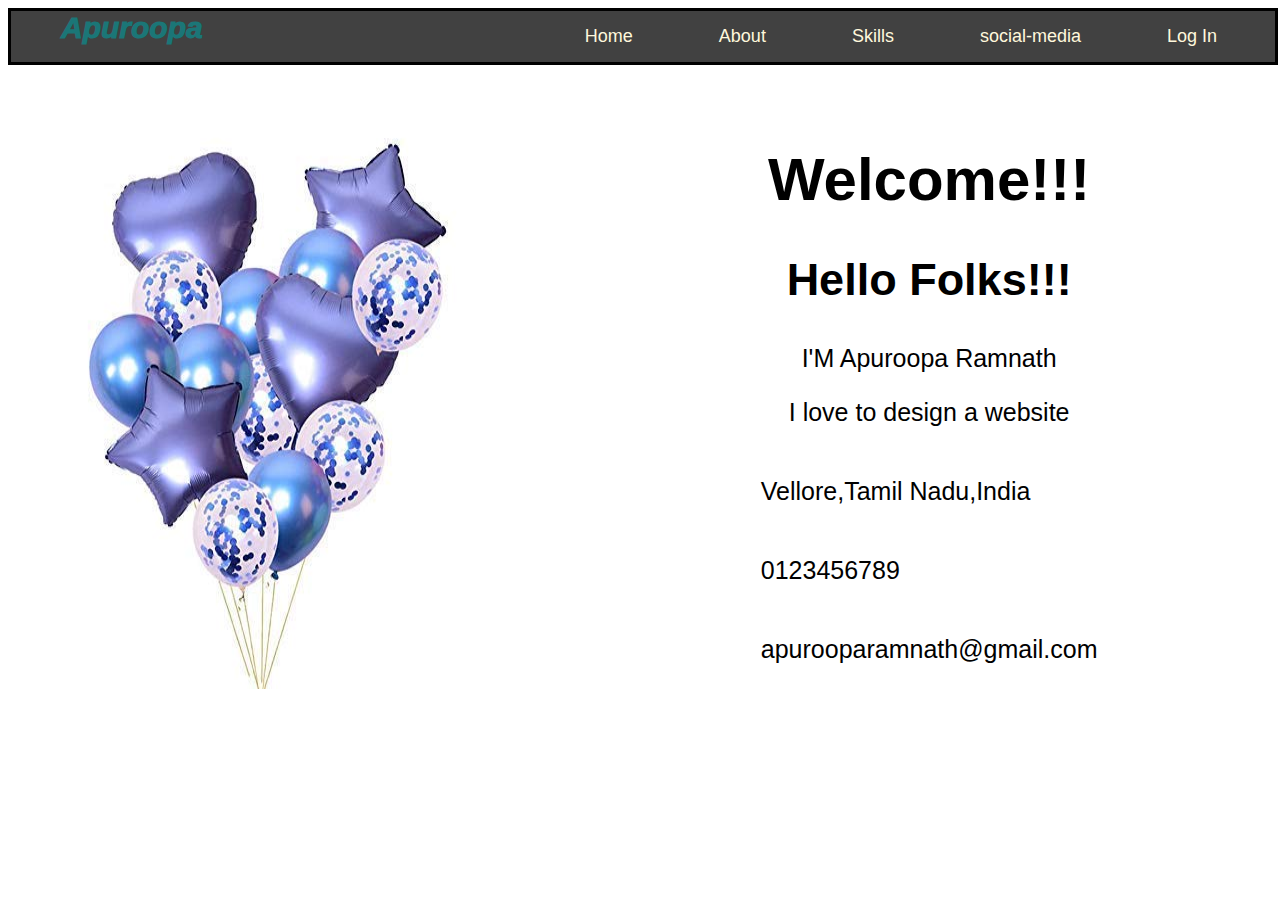
<file: index.html>
<html>

<head>
    <title>Portfolio</title>
    <link rel="shortcut icon" type="image/jpg" href="portfolio-image.jpg">

    <link rel="stylesheet" href="style.css">

    <!-- font Awsome -->
    <link
      rel="stylesheet"
      href="https://cdnjs.cloudflare.com/ajax/libs/font-awesome/6.0.0-beta3/css/all.min.css"
      integrity="sha512-Fo3rlrZj/k7ujTnHg4CGR2D7kSs0v4LLanw2qksYuRlEzO+tcaEPQogQ0KaoGN26/zrn20ImR1DfuLWnOo7aBA=="
      crossorigin="anonymous"
      referrerpolicy="no-referrer"
    />
</head>

<body>

    <div class="container">
        <nav class="nav">

            <!-- Logo -->
            <div>
                <p class="logo"><i>Apuroopa</i></p>
            </div>
            <!-- Menu -->
            <ul class="menu">
                <li><a href="#" target="_blank">Home</a></li>
                <li><a href="about.html" target="_blank">About</a></li>
                <li><a href="#" target="_blank">Skills</a></li>
                <li><a href="socialmedia.html" target="_blank">social-media</a></li>
                <li><a href="login.html" target="_blank">Log In</a></li>
            </ul>    
        </nav>

        <!-- Some points About  -->
        <div class="welcome">
            <img src="./starballon.jpg" alt="balloon">
            <div class="page">
                <h1>Welcome!!!</h1>
                <h2 class="hello">Hello Folks!!!</h2>
                <p class="name">I'M Apuroopa Ramnath</p>
                <p> I love to design a website</p> 
                <!-- icon1 -->
                <div class="icons">
                    <p class=""><i class="fa-solid fa-location-dot"></i></p>
                    <p> Vellore,Tamil Nadu,India</p>
                </div> 
                <!-- icon2 -->
                <div class="icons">
                    <p><i class="fa-solid fa-phone"></i></p>
                    <p> 0123456789</p>
                </div>
                <!-- icon3 -->
                <div class="icons">
                    <p><div class="icons">
                        <p><i class="fa-solid fa-envelope"></i></p>
                        <p> apurooparamnath@gmail.com </p>
                    </div>
        </div>

    </div>

</body>

</html>
</file>
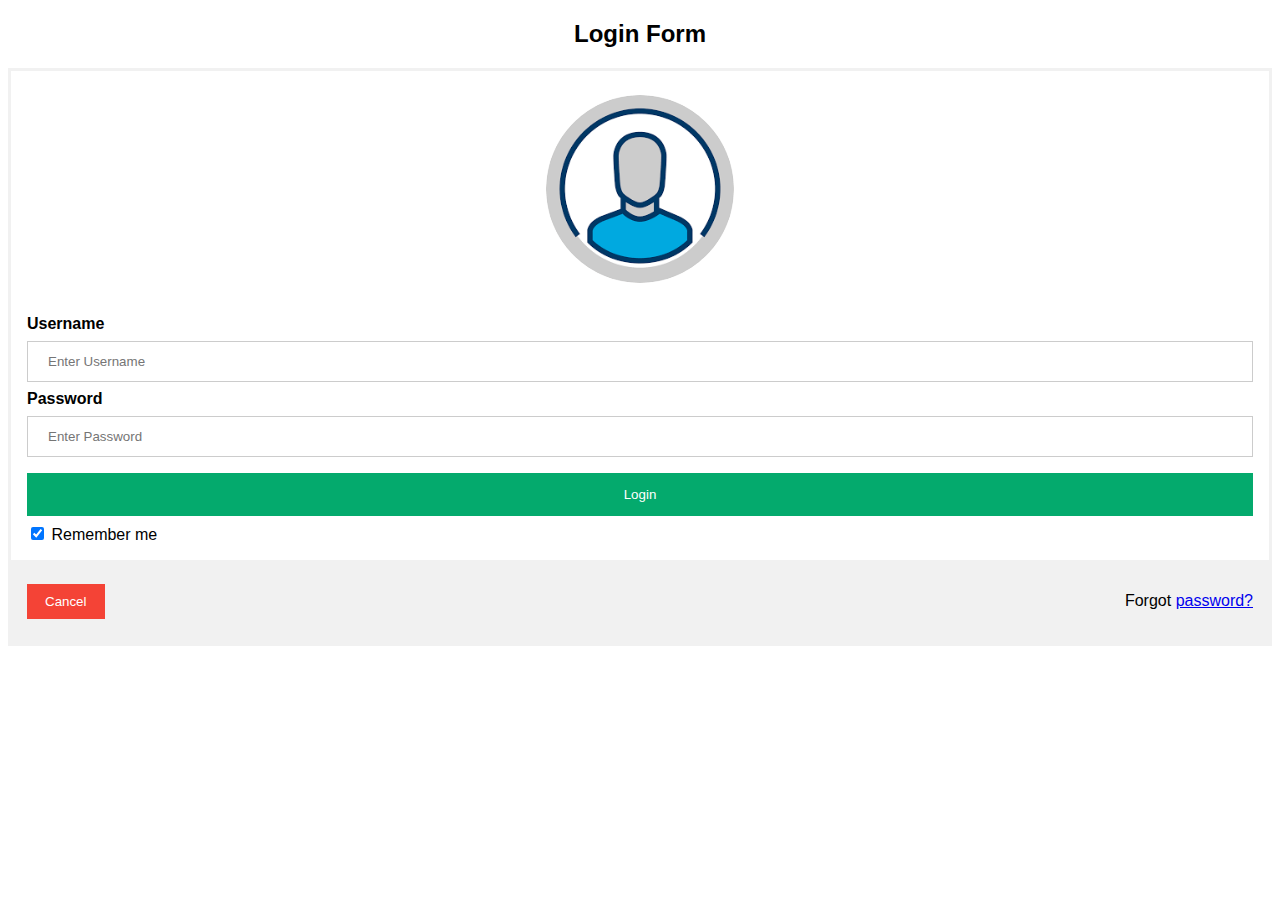
<file: login.html>
<!DOCTYPE html>
<html>
<head>
<meta name="viewport" content="width=device-width, initial-scale=1">
<style>
body {font-family: Arial, Helvetica, sans-serif;}
form {border: 3px solid #f1f1f1;}

input[type=text], input[type=password] {
  width: 100%;
  padding: 12px 20px;
  margin: 8px 0;
  display: inline-block;
  border: 1px solid #ccc;
  box-sizing: border-box;
}

button {
  background-color: #04AA6D;
  color: white;
  padding: 14px 20px;
  margin: 8px 0;
  border: none;
  cursor: pointer;
  width: 100%;
}

button:hover {
  opacity: 0.8;
}

.cancelbtn {
  width: auto;
  padding: 10px 18px;
  background-color: #f44336;
}

.imgcontainer {
  text-align: center;
  margin: 24px 0 12px 0;
}

img.avatar {
  width: 15%;
  height: auto;
  border-radius: 50%;
}

.container {
  padding: 16px;
}

span.psw {
  float: right;
  padding-top: 16px;
}

/* Change styles for span and cancel button on extra small screens */
@media screen and (max-width: 300px) {
  span.psw {
     display: block;
     float: none;
  }
  .cancelbtn {
     width: 100%;
  }
}
</style>
</head>
<body>

<h2 style="text-align: center;">Login Form</h2>

<form action="">
  <div class="imgcontainer">
    <img src="login_image.png" alt="Avatar" class="avatar">
  </div>

  <div class="container">
    <label for="uname"><b>Username</b></label>
    <input type="text" placeholder="Enter Username" name="uname" required>

    <label for="psw"><b>Password</b></label>
    <input type="password" placeholder="Enter Password" name="psw" required>
     
    <button type="submit">Login</button>
    <label>
      <input type="checkbox" checked="checked" name="remember"> Remember me
    </label>
  </div>

  <div class="container" style="background-color:#f1f1f1">
    <button type="button" class="cancelbtn">Cancel</button>
    <span class="psw">Forgot <a href="#">password?</a></span>
  </div>
</form>

</body>
</html>
</file>
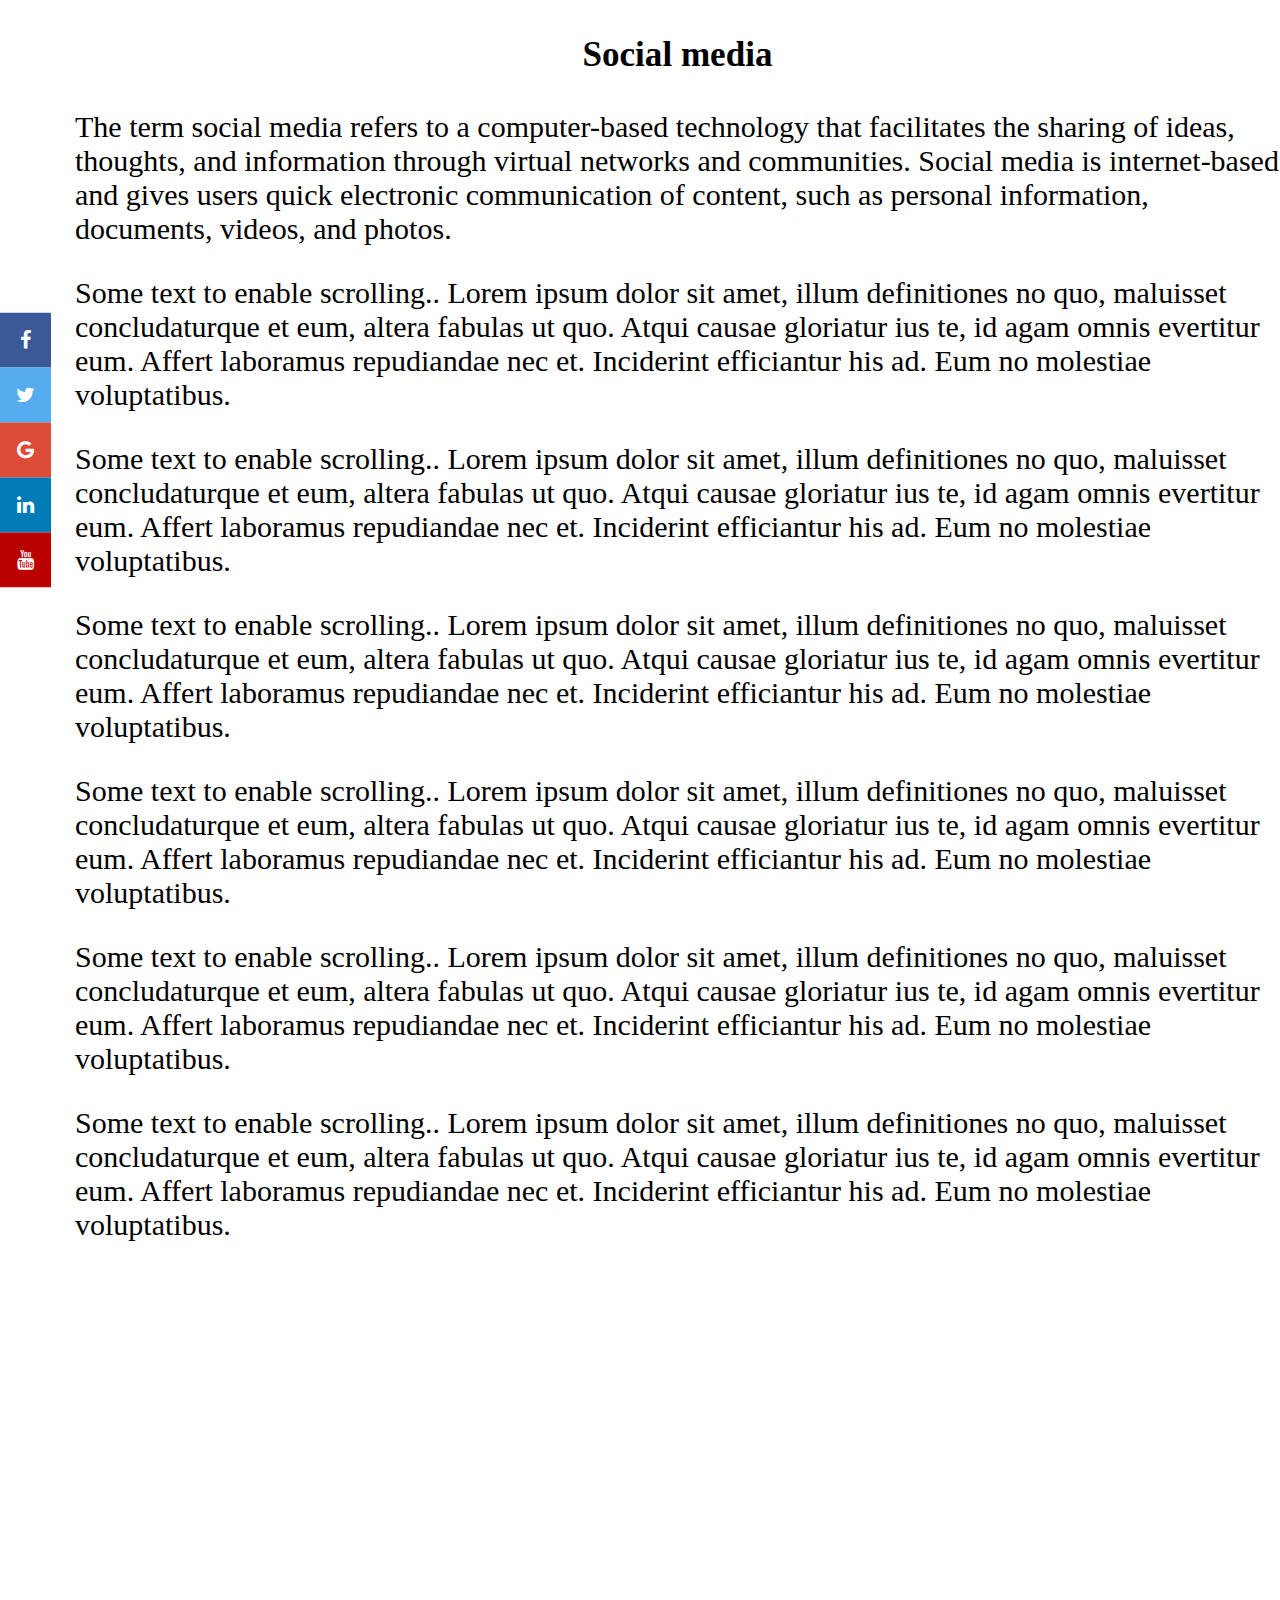
<file: socialmedia.html>
<!DOCTYPE html>
<html>
<meta name="viewport" content="width=device-width, initial-scale=1">
<link rel="stylesheet" href="https://cdnjs.cloudflare.com/ajax/libs/font-awesome/4.7.0/css/font-awesome.min.css">
<style>
body {margin:0;height:2000px;}

.icon-bar {
  position: fixed;
  top: 50%;
  -webkit-transform: translateY(-50%);
  -ms-transform: translateY(-50%);
  transform: translateY(-50%);
}

.icon-bar a {
  display: block;
  text-align: center;
  padding: 16px;
  transition: all 0.3s ease;
  color: white;
  font-size: 20px;
}

.icon-bar a:hover {
  background-color: #000;
}

.facebook {
  background: #3B5998;
  color: white;
}

.twitter {
  background: #55ACEE;
  color: white;
}

.google {
  background: #dd4b39;
  color: white;
}

.linkedin {
  background: #007bb5;
  color: white;
}

.youtube {
  background: #bb0000;
  color: white;
}

.content {
  margin-left: 75px;
  font-size: 30px;
}
</style>
<body>

<div class="icon-bar">
  <a href="https://www.facebook.com/" class="facebook"><i class="fa fa-facebook"></i></a> 
  <a href="https://twitter.com/" class="twitter"><i class="fa fa-twitter"></i></a> 
  <a href="https://www.google.co.in/" class="google"><i class="fa fa-google"></i></a> 
  <a href="https://in.linkedin.com/" class="linkedin"><i class="fa fa-linkedin"></i></a>
  <a href="https://www.youtube.com/" class="youtube"><i class="fa fa-youtube"></i></a> 
</div>

<div class="content">
  <h3 style="text-align: center;">Social media</h3>
  <!-- <p>The sticky social bar will stick to the screen when you scroll.</p> -->
  <p>The term social media refers to a computer-based technology that facilitates the sharing of ideas, thoughts, and information through virtual networks and communities. Social media is internet-based and gives users quick electronic communication of content, such as personal information, documents, videos, and photos.</p>
  <p>Some text to enable scrolling.. Lorem ipsum dolor sit amet, illum definitiones no quo, maluisset concludaturque et eum, altera fabulas ut quo. Atqui causae gloriatur ius te, id agam omnis evertitur eum. Affert laboramus repudiandae nec et. Inciderint efficiantur his ad. Eum no molestiae voluptatibus.</p>
  <p>Some text to enable scrolling.. Lorem ipsum dolor sit amet, illum definitiones no quo, maluisset concludaturque et eum, altera fabulas ut quo. Atqui causae gloriatur ius te, id agam omnis evertitur eum. Affert laboramus repudiandae nec et. Inciderint efficiantur his ad. Eum no molestiae voluptatibus.</p>
  <p>Some text to enable scrolling.. Lorem ipsum dolor sit amet, illum definitiones no quo, maluisset concludaturque et eum, altera fabulas ut quo. Atqui causae gloriatur ius te, id agam omnis evertitur eum. Affert laboramus repudiandae nec et. Inciderint efficiantur his ad. Eum no molestiae voluptatibus.</p>
  <p>Some text to enable scrolling.. Lorem ipsum dolor sit amet, illum definitiones no quo, maluisset concludaturque et eum, altera fabulas ut quo. Atqui causae gloriatur ius te, id agam omnis evertitur eum. Affert laboramus repudiandae nec et. Inciderint efficiantur his ad. Eum no molestiae voluptatibus.</p>
  <p>Some text to enable scrolling.. Lorem ipsum dolor sit amet, illum definitiones no quo, maluisset concludaturque et eum, altera fabulas ut quo. Atqui causae gloriatur ius te, id agam omnis evertitur eum. Affert laboramus repudiandae nec et. Inciderint efficiantur his ad. Eum no molestiae voluptatibus.</p>
  <p>Some text to enable scrolling.. Lorem ipsum dolor sit amet, illum definitiones no quo, maluisset concludaturque et eum, altera fabulas ut quo. Atqui causae gloriatur ius te, id agam omnis evertitur eum. Affert laboramus repudiandae nec et. Inciderint efficiantur his ad. Eum no molestiae voluptatibus.</p>
</div>

</body>
</html>
</file>
<file: style.css>
body{
    background-color:rgba(255, 255, 255, 0.788);
}
.nav{
    background-color: rgba(0, 0, 0, 0.747);
    border: 3px solid;
    display: flex;
    justify-content: space-between;
    width: 100%;
}
.logo{
    margin:0 50px;
    font-family: sans-serif;
    font-size: 30px;;
    font-weight: 1000;
    color: rgb(27, 118, 119);
}
.menu{
    list-style-type: none;
    display: flex;
    justify-content: flex-end;
    flex: 40px;
    margin: 15px;
}
.menu a{
    text-decoration: none;
    margin: 10px 43px;
    color: #000;
    color:cornsilk;
    font-size: 18px;
    font-weight: 450;
    font-family: sans-serif;
}
.menu a:hover{
    color: rgb(26, 97, 97);
}
.menu a:visited{
    color: rgb(173, 173, 48);
}
hr{
    color: cornsilk;
    width: 100%;
    margin: 0%;
}
.welcome{
    display: flex;
}
.welcome img{
    margin-top: 55px;
}
.page{
    margin-top: 40px;
    margin-left: 20%;
    /* margin-right: 30%;   */
    color: black;
    font-family: sans-serif;
    /* border: 1px solid green;
    border-radius: 10px;
    background-color: green; */
    font-size: 30;
    text-align: center;

}
.page p{
    font-size: 25;
    font-weight: 100;
}
.name{
    font-size: 25px;
    
}
.icons{
    display: flex;
    /* justify-content: space-around; */
}
.icons:hover{
    color: rgb(14, 61, 61);
}

@media only screen and (max-width: 600px) {
    body {
      background-color: lightblue;
    }
  }
</file>
